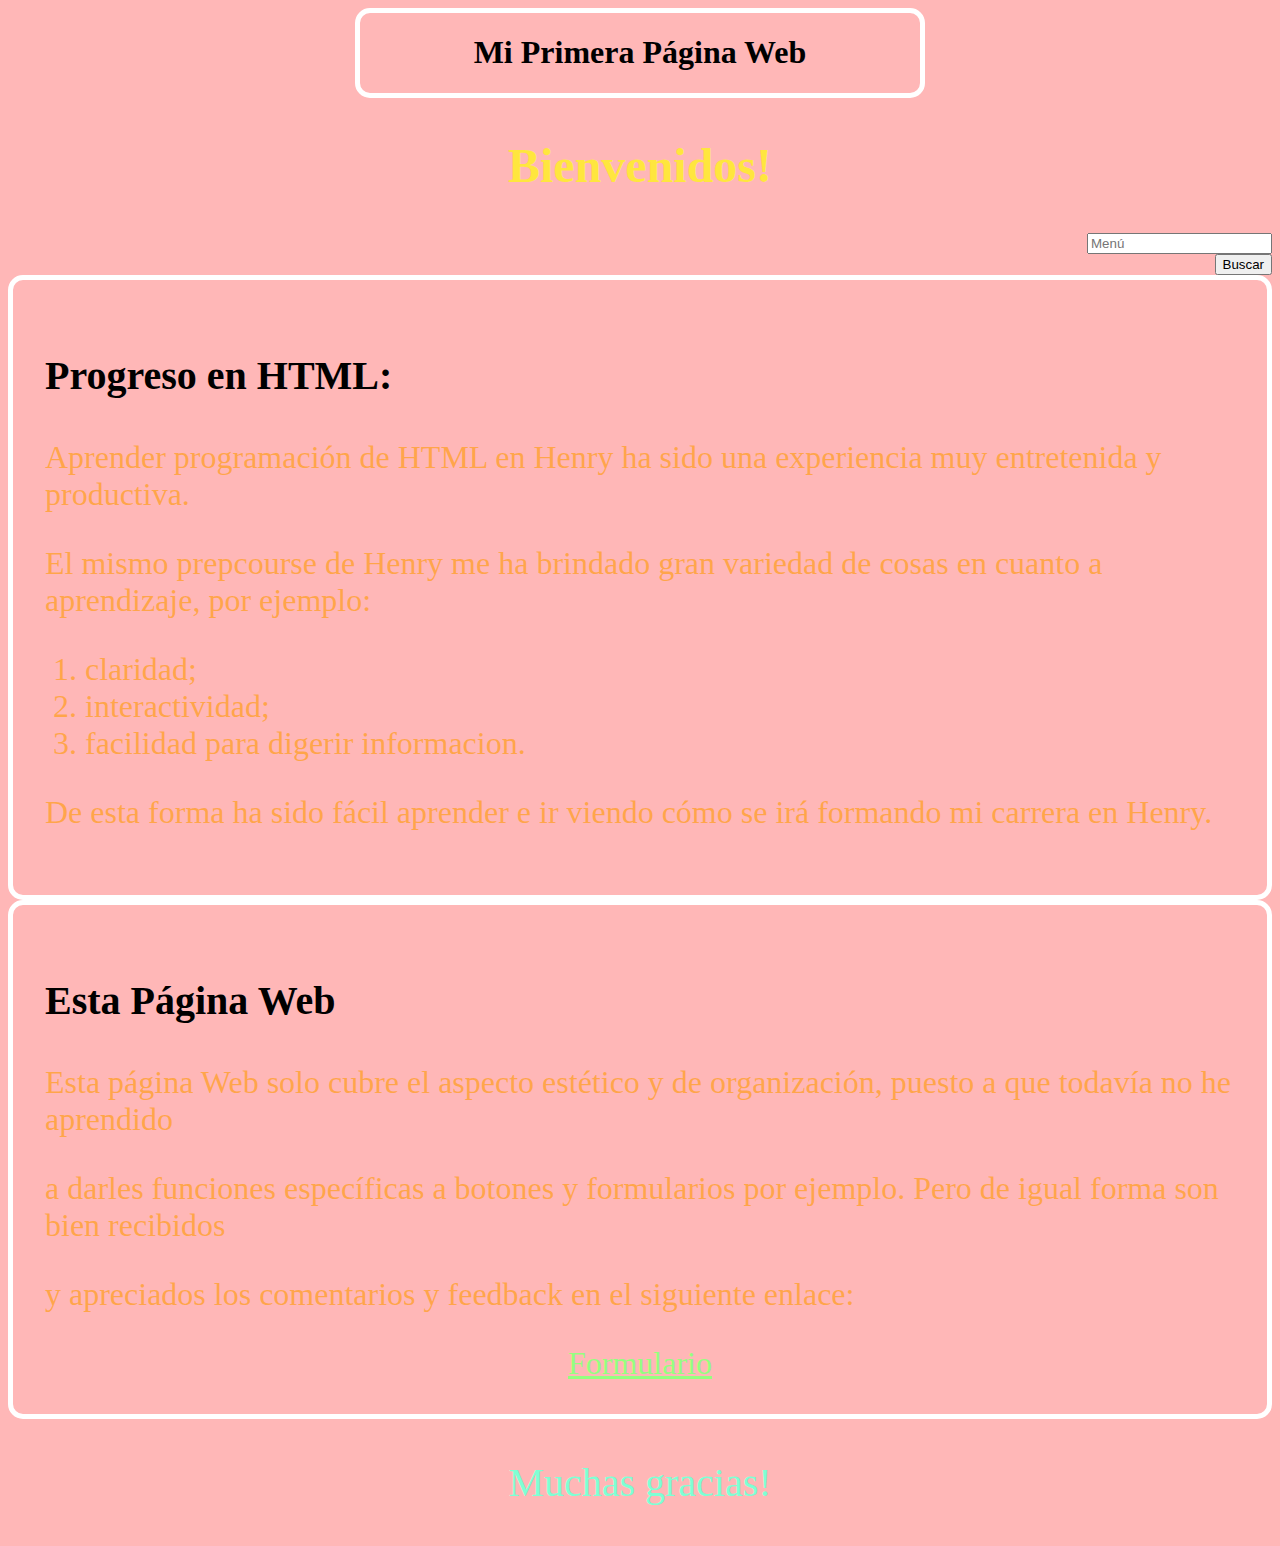
<file: index.html>
<!DOCTYPE html>
<html lang="es">
<head>
    <meta charset="UTF-8">
    <meta name="viewport" content="width=device-width, initial-scale=1.0">
    <title>Mi Primera Pagina Web</title>
    <link rel="stylesheet" href="./styles.css" />
</head>
<body>
    <header>
        <div class="divi">
            
            <div id="principal">
                <h1>Mi Primera Página Web</h1>
            </div>
            <div>
                <h2 id="subtitulo">Bienvenidos!</h2>
            </div>
        </div>
        <div class="divis">
            <input type="text" name="Menu" placeholder="Menú" />
            <button>Buscar</button>
        </div>
        
    </header>
    <main>
        <section>
            <div class="box">

                <h3 class="tresH">Progreso en HTML:</h3>
                <article>
                    <p class="texto">
                        Aprender programación de HTML en Henry ha sido una experiencia muy entretenida y productiva.
                    </p>
                    <p class="texto">
                        El mismo prepcourse de Henry me ha brindado gran variedad de cosas en cuanto a aprendizaje, por ejemplo:
                    </p>
                    
                </article>
                <article>
                    <ol class="texto">
                        <li>claridad;</li>
                        <li>interactividad;</li>
                        <li>facilidad para digerir informacion.</li>
                    </ol>
                </article>
                <article>
                    <p class="texto">De esta forma ha sido fácil aprender e ir viendo cómo se irá formando mi carrera en Henry.</p>
                </article>
                
            </div>
            <div class="box">

                <h3 class="tresH">Esta Página Web</h3>
                <article>
                    <p class="texto">Esta página Web solo cubre el aspecto estético y de organización, puesto a que todavía no he aprendido</p>
                    <p class="texto">a darles funciones específicas a botones y formularios por ejemplo. Pero de igual forma son bien recibidos</p>
                    <p class="texto">y apreciados los comentarios y feedback en el siguiente enlace:</p>
                    <div>
                        <a href="./formulariofeedback.html" id="link">Formulario</a>
                    </div>
                </article>
            </div>    
        </section>

    </main>
    <footer>
        <p id="gratitud">Muchas gracias!</p>
    </footer>
</body>
</html>
</file>
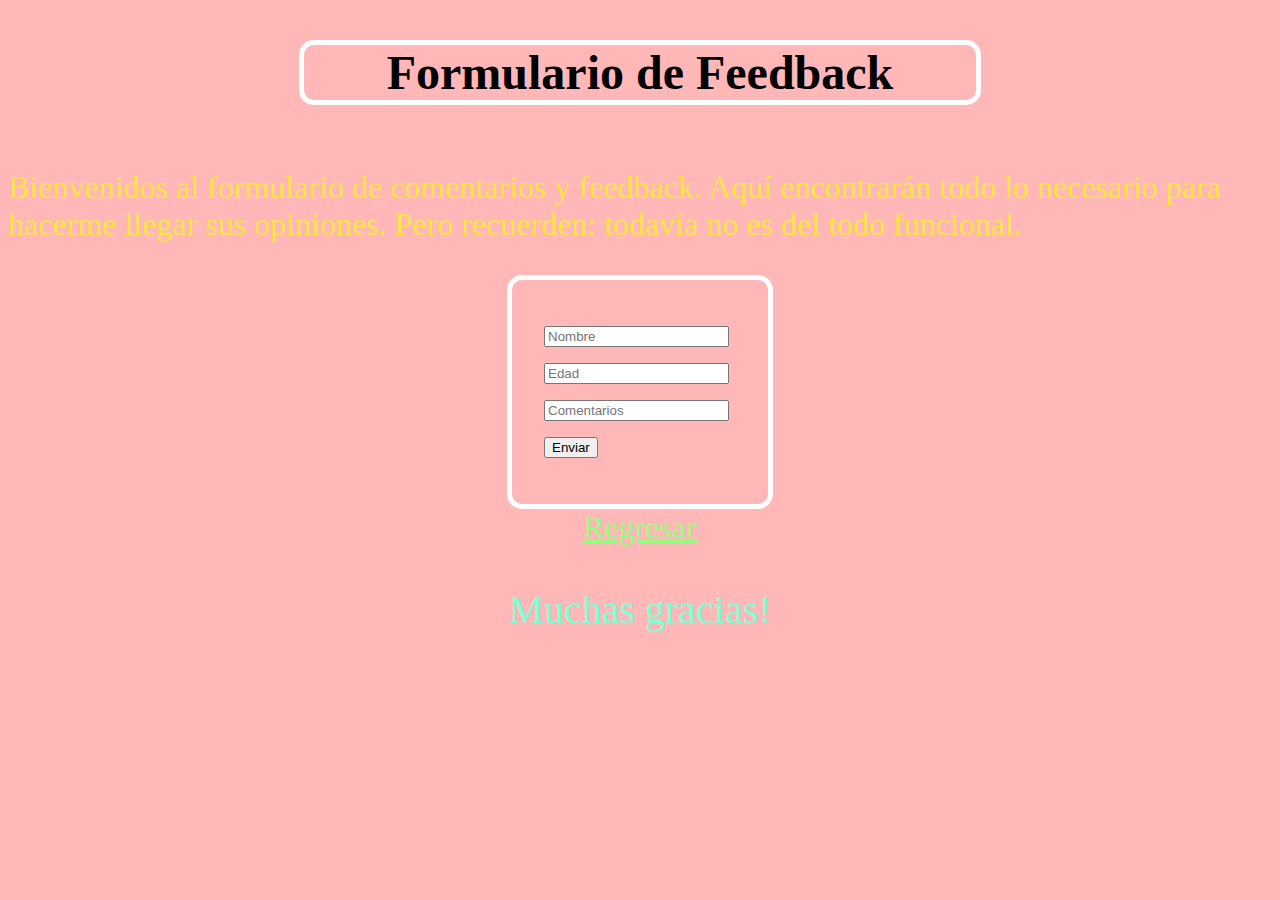
<file: formulariofeedback.html>
<!DOCTYPE html>
<html lang="es">
<head>
    <meta charset="UTF-8">
    <meta name="viewport" content="width=device-width, initial-scale=1.0">
    <title>Feedback</title>
    <link rel="stylesheet" href="./styles2.css" />
</head>
<body>
    <header>
        <div id="flextitulo">
            <h1 id="principal">Formulario de Feedback</h1>
        </div>
        <article>
            <p class="texto">Bienvenidos al formulario de comentarios y feedback. Aquí encontrarán todo lo necesario para hacerme 
                llegar sus opiniones. Pero recuerden: todavía no es del todo funcional.
            </p>
        </article>
    </header>
    <main>
        <section id="flextabla">
            <article class="tabla">
                <div>
                    <input type="text" name="nombre" placeholder="Nombre" />
                </div>
                <div>
                    <input type="number" name="edad" placeholder="Edad" />
                </div>
                <div>
                    <input type="text" name="comentarios" placeholder="Comentarios" />
                </div>
                <div>
                    <button>Enviar</button>
                </div>
            </article>
        </section>
        <section>
            <a href="./index.html" id="boton">Regresar</a>
        </section>
    </main>
    <footer>
        <p id="gratitud">Muchas gracias!</p>
    </footer>
</body>
</html>
</file>
<file: styles.css>
body {
    background-color:  rgba(255, 0, 0, 0.281);
}

#principal{
    font-size: 1em;
    border: 5px solid white;
    width: 35em;
    border-radius: 15px;
    display: flex;
    flex-direction: row;
    justify-content: space-evenly;
}

#subtitulo {
    font-size: 3em;
    color: rgba(255, 255, 0, 0.671);
}

.tresH {
    font-size: 2.5em;
}

.texto {
    font-size: 2em;
    color: rgba(255, 153, 0, 0.603);
}

.divi {
    display: flex;
    flex-direction: column;
    justify-content: space-evenly;
    align-items: center;
}

.divis {
    display: flex;
    flex-direction: column;
    align-items: flex-end;
}

#gratitud {
    font-size: 2.5em;
    color: aquamarine;
    display: flex;
    justify-content: space-evenly;
}

#link {
    font-size: 2em;
    color: rgb(148, 255, 127);
    display: flex;
    justify-content: space-evenly;
}

.box {
    border: 5px solid white;
    width: fit-content;
    border-radius: 15px;
    padding: 2em;
}
</file>
<file: styles2.css>
body {
    background-color:  rgba(255, 0, 0, 0.281);
}

.texto {
    font-size: 2em;
    color: rgba(255, 255, 0, 0.671);
}

#principal{
    font-size: 3em;    
    border: 5px solid white;
    width: 14em;
    border-radius: 15px;
    display: flex;
    flex-direction: row;
    justify-content: space-evenly;
}

#gratitud {
    font-size: 2.5em;
    color: aquamarine;
    display: flex;
    justify-content: space-evenly;
}

.tabla {
    font-size: 2em;
    border: 5px solid white;
    width: 6em;
    height: 5em;
    padding: 1em;
    border-radius: 15px;
}

#boton {
    font-size: 2em;
    color: rgb(148, 255, 127);
    display: flex;
    justify-content: space-evenly;
}

#flextabla {
    display: flex;
    justify-content: space-evenly;
}

#flextitulo {
    display: flex;
    justify-content: space-evenly;
}
</file>
